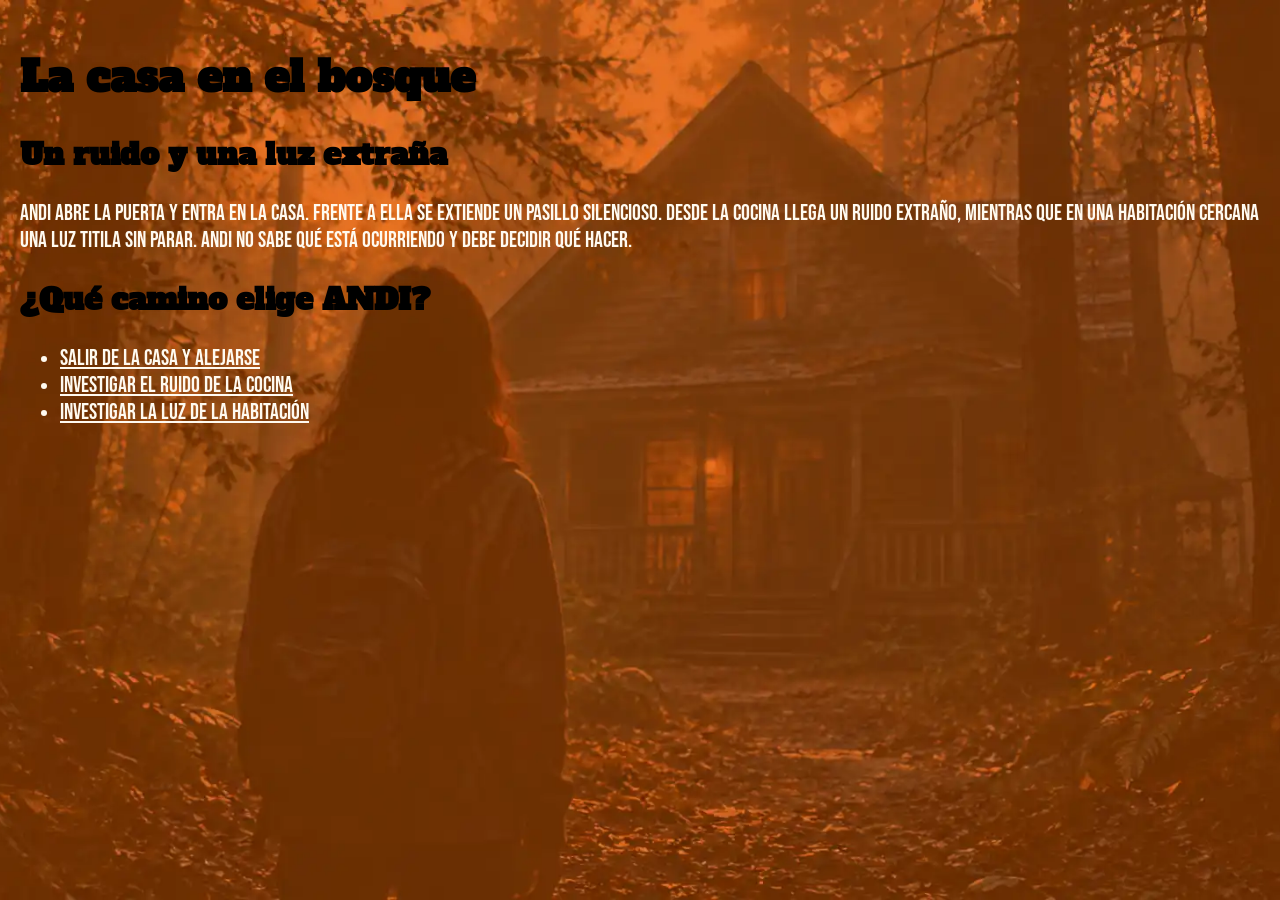
<file: nodo2lacas.html>
<!DOCTYPE html>
<html lang="es">
<head>
    <meta charset="UTF-8">
    <meta name="viewport" content="width=device-width, initial-scale=1.0">
    <title>ANDI: Dentro de la casa</title>

    <!-- Tipografías de Google Fonts -->
    <link rel="preconnect" href="https://fonts.googleapis.com">
    <link rel="preconnect" href="https://fonts.gstatic.com" crossorigin>
    <link href="https://fonts.googleapis.com/css2?family=Alfa+Slab+One&family=Bebas+Neue&display=swap" rel="stylesheet">

    <!-- Hoja de estilos externa -->
    <link rel="stylesheet" href="style.css">
</head>

<body class="nodo-casa">
    <header>
        <h1>La casa en el bosque</h1>
        <h2>Un ruido y una luz extraña</h2>
    </header>

    <main>
        <section>
            <p>
                ANDI abre la puerta y entra en la casa. Frente a ella se extiende
                un pasillo silencioso. Desde la cocina llega un ruido extraño,
                mientras que en una habitación cercana una luz titila sin parar.
                ANDI no sabe qué está ocurriendo y debe decidir qué hacer.
            </p>

            <h2>¿Qué camino elige ANDI?</h2>

            <nav>
                <ul>
                    <li>
                        <a href="nodo3alejarse.html">
                            Salir de la casa y alejarse
                        </a>
                    </li>
                    <li>
                        <a href="nodo4lacocina.html">
                            Investigar el ruido de la cocina
                        </a>
                    </li>
                    <li>
                        <a href="nodo5lahabitacion.html">
                            Investigar la luz de la habitación
                        </a>
                    </li>
                </ul>
            </nav>
        </section>
    </main>
</body>
</html>
</file>
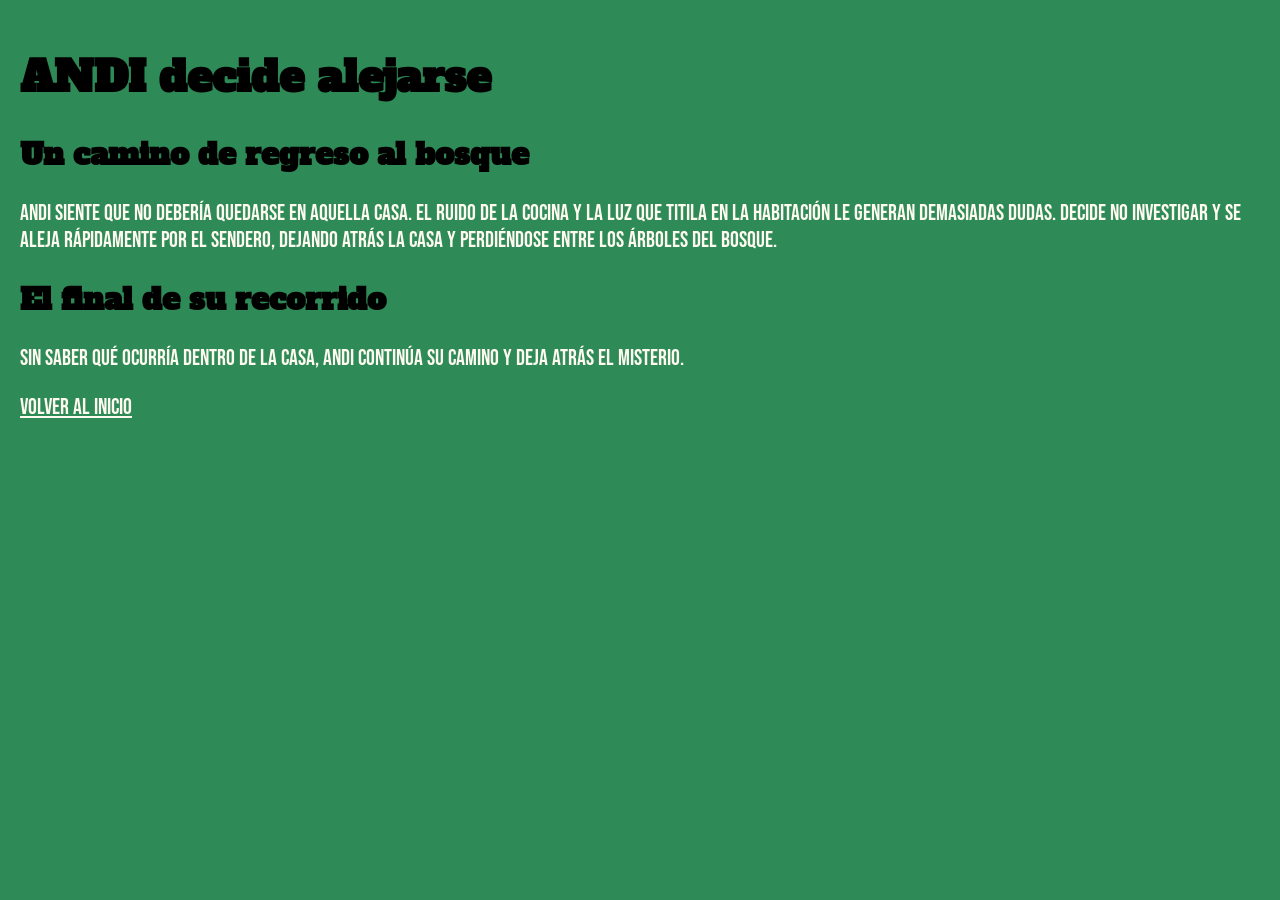
<file: nodo3alejarse.html>
<!DOCTYPE html>
<html lang="es">
<head>
    <meta charset="UTF-8">
    <meta name="viewport" content="width=device-width, initial-scale=1.0">
    <title>ANDI: Alejarse de la casa</title>

    <!-- Tipografías de Google Fonts -->
    <link rel="preconnect" href="https://fonts.googleapis.com">
    <link rel="preconnect" href="https://fonts.gstatic.com" crossorigin>
    <link href="https://fonts.googleapis.com/css2?family=Alfa+Slab+One&family=Bebas+Neue&display=swap" rel="stylesheet">

    <!-- Hoja de estilos externa -->
    <link rel="stylesheet" href="style.css">
</head>

<body>
    <header>
        <h1>ANDI decide alejarse</h1>
        <h2>Un camino de regreso al bosque</h2>
    </header>

    <main>
        <section>
            <p>
                ANDI siente que no debería quedarse en aquella casa.
                El ruido de la cocina y la luz que titila en la habitación
                le generan demasiadas dudas. Decide no investigar y se aleja
                rápidamente por el sendero, dejando atrás la casa y perdiéndose
                entre los árboles del bosque.
            </p>

            <h2>El final de su recorrido</h2>

            <p>
                Sin saber qué ocurría dentro de la casa, ANDI continúa su camino
                y deja atrás el misterio.
            </p>

            <nav>
                <a href="index.html">Volver al inicio</a>
            </nav>
        </section>
    </main>
</body>
</html>
</file>
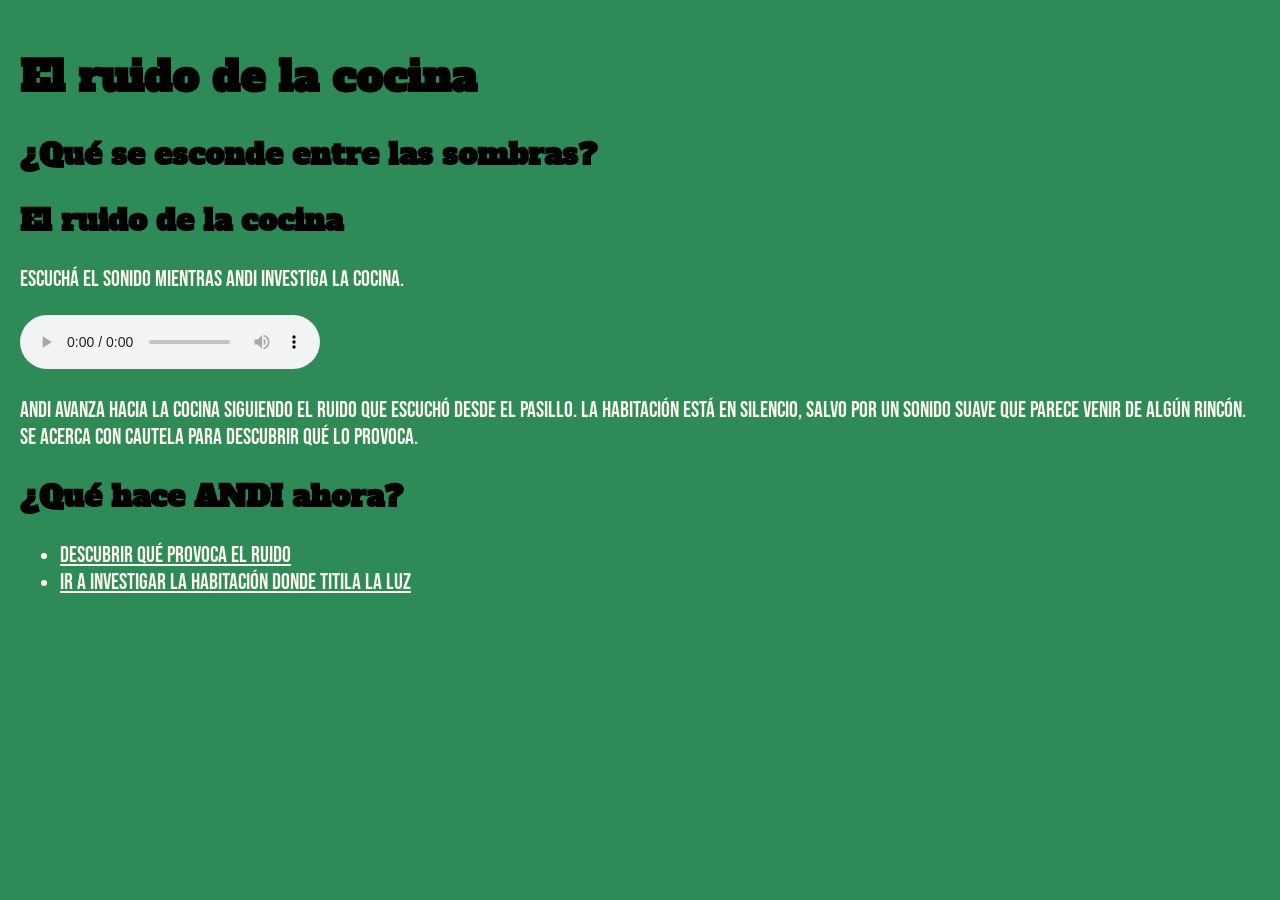
<file: nodo4lacocina.html>
<!DOCTYPE html>
<html lang="es">
<head>
    <meta charset="UTF-8">
    <meta name="viewport" content="width=device-width, initial-scale=1.0">
    <title>ANDI: La cocina</title>

    <!-- Tipografías de Google Fonts -->
    <link rel="preconnect" href="https://fonts.googleapis.com">
    <link rel="preconnect" href="https://fonts.gstatic.com" crossorigin>
    <link href="https://fonts.googleapis.com/css2?family=Alfa+Slab+One&family=Bebas+Neue&display=swap" rel="stylesheet">

    <!-- Hoja de estilos externa -->
    <link rel="stylesheet" href="style.css">
</head>

<body>
    <header>
        <h1>El ruido de la cocina</h1>
        <h2>¿Qué se esconde entre las sombras?</h2>
<h2>El ruido de la cocina</h2>

<p>Escuchá el sonido mientras ANDI investiga la cocina.</p>

<audio controls loop>
    <source src="https://upload.wikimedia.org/wikipedia/commons/0/03/Rafael_Krux_-_Horror_Suspense.ogg?utm_source=commons.wikimedia.org&utm_campaign=index&utm_content=original" type="audio/ogg">
    Tu navegador no puede reproducir este audio.
</audio>
    </header>

    <main>
        <section>
            <p>
                ANDI avanza hacia la cocina siguiendo el ruido que escuchó
                desde el pasillo. La habitación está en silencio, salvo por
                un sonido suave que parece venir de algún rincón.
                Se acerca con cautela para descubrir qué lo provoca.
            </p>

            <h2>¿Qué hace ANDI ahora?</h2>

            <nav>
                <ul>
                    <li>
                        <a href="nodo6elgatito.html">
                            Descubrir qué provoca el ruido
                        </a>
                    </li>
                    <li>
                        <a href="nodo5lahabitacion.html">
                            Ir a investigar la habitación donde titila la luz
                        </a>
                    </li>
                </ul>
            </nav>
        </section>
    </main>
</body>
</html>
</file>
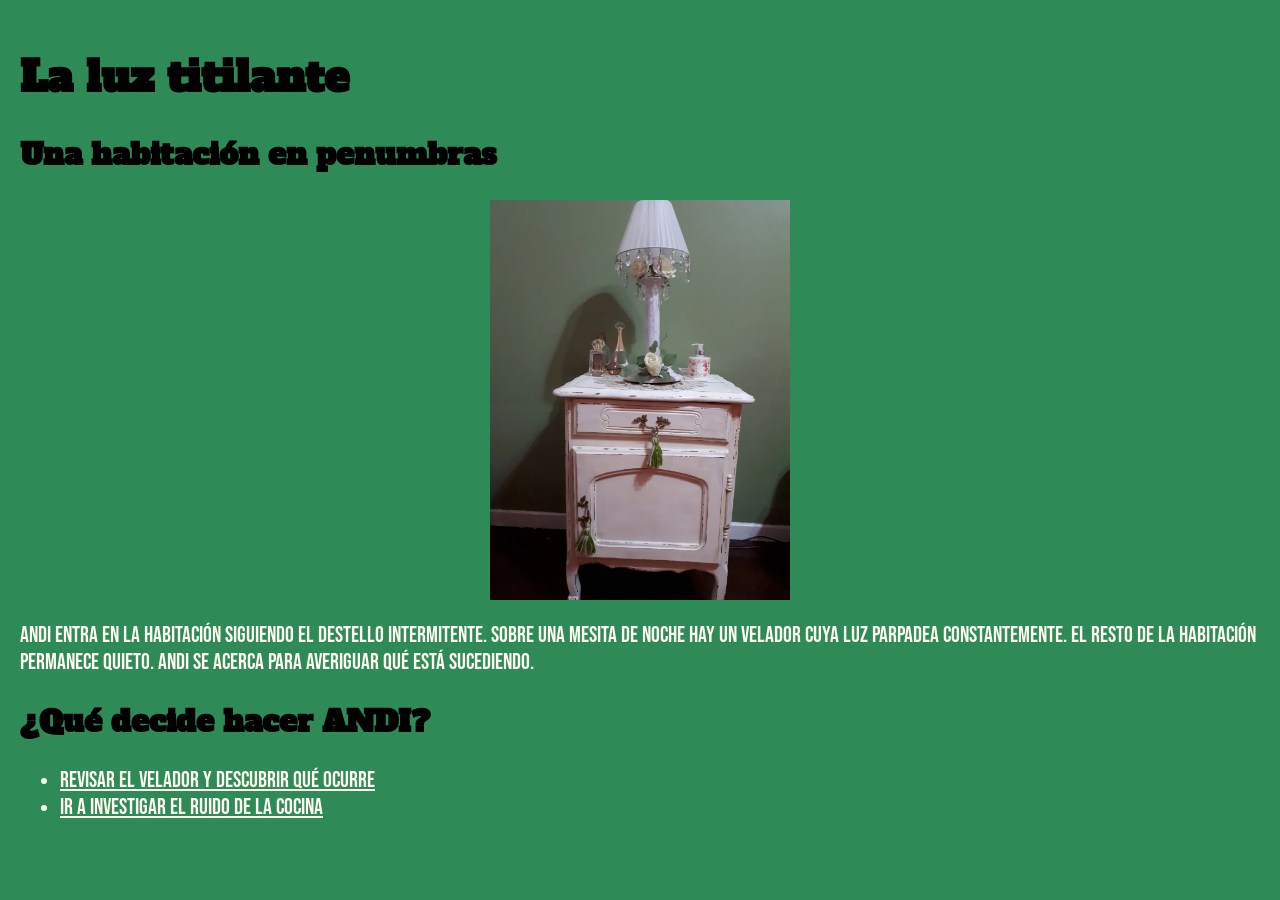
<file: nodo5lahabitacion.html>
<!DOCTYPE html>
<html lang="es">
<head>
    <meta charset="UTF-8">
    <meta name="viewport" content="width=device-width, initial-scale=1.0">
    <title>ANDI: La habitación</title>

    <!-- Tipografías de Google Fonts -->
    <link rel="preconnect" href="https://fonts.googleapis.com">
    <link rel="preconnect" href="https://fonts.gstatic.com" crossorigin>
    <link href="https://fonts.googleapis.com/css2?family=Alfa+Slab+One&family=Bebas+Neue&display=swap" rel="stylesheet">

    <!-- Hoja de estilos externa -->
    <link rel="stylesheet" href="style.css">
</head>

<body>
    <header>
        <h1>La luz titilante</h1>
        <h2>Una habitación en penumbras</h2>
        <img class="imagen-velador" src="elvelador.jpg.webp" alt="Velador en una habitación en penumbras, con la luz titilando.">
    </header>

    <main>
        <section>
            <p>
                ANDI entra en la habitación siguiendo el destello intermitente.
                Sobre una mesita de noche hay un velador cuya luz parpadea
                constantemente. El resto de la habitación permanece quieto.
                ANDI se acerca para averiguar qué está sucediendo.
            </p>

            <h2>¿Qué decide hacer ANDI?</h2>

            <nav>
                <ul>
                    <li>
                        <a href="nodo7laluz.html">
                            Revisar el velador y descubrir qué ocurre
                        </a>
                    </li>
                    <li>
                        <a href="nodo4lacocina.html">
                            Ir a investigar el ruido de la cocina
                        </a>
                    </li>
                </ul>
            </nav>
        </section>
    </main>
</body>
</html>
</file>
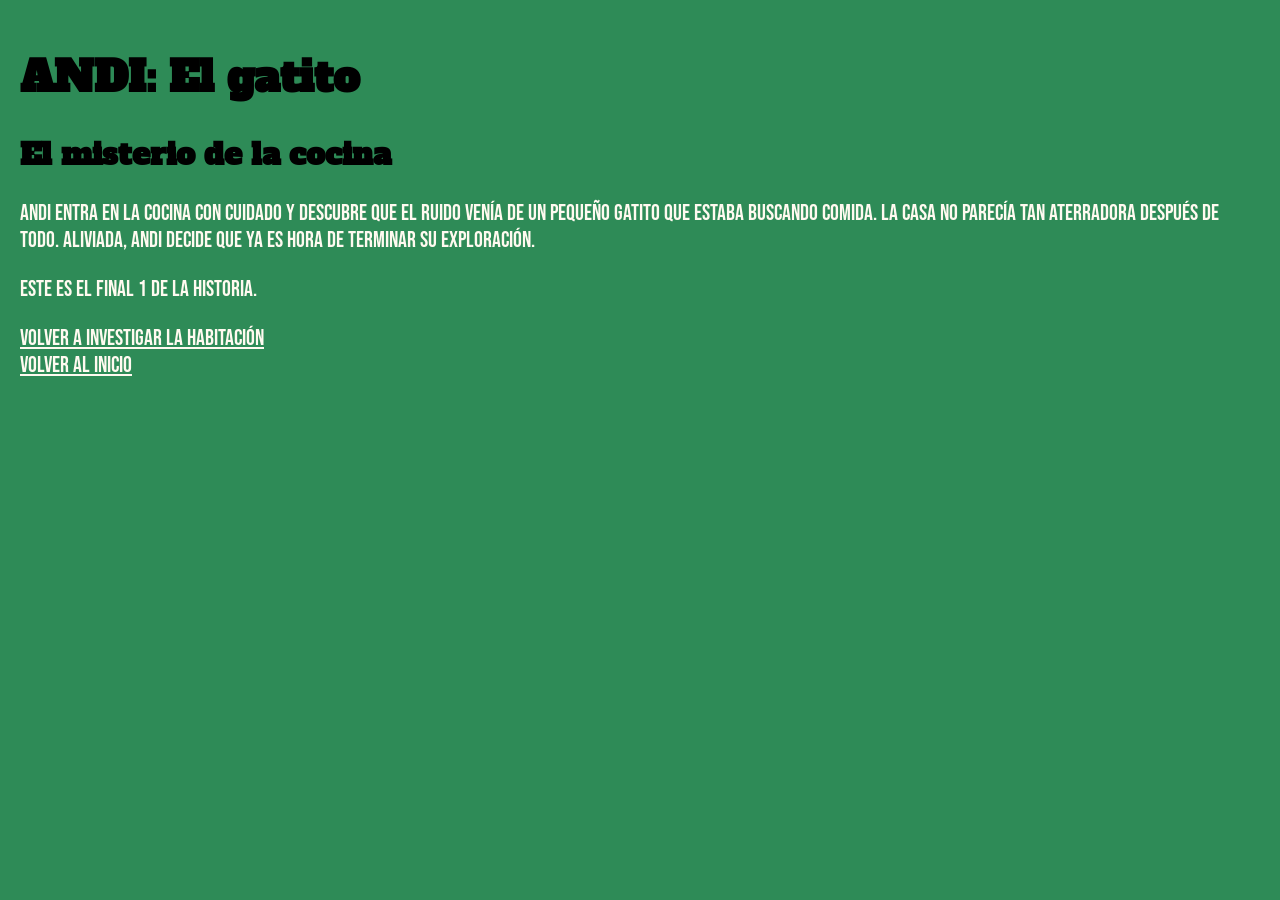
<file: nodo6elgatito.html>
<!DOCTYPE html>
<html lang="es">
<head>
    <meta charset="UTF-8">
    <meta name="viewport" content="width=device-width, initial-scale=1.0">
    <title>ANDI: El gatito</title>

    <link rel="preconnect" href="https://fonts.googleapis.com">
    <link rel="preconnect" href="https://fonts.gstatic.com" crossorigin>
    <link href="https://fonts.googleapis.com/css2?family=Alfa+Slab+One&family=Bebas+Neue&display=swap" rel="stylesheet">

    <link rel="stylesheet" href="style.css">
</head>
<body>
    <h1>ANDI: El gatito</h1>
    <h2>El misterio de la cocina</h2>

    <p>ANDI entra en la cocina con cuidado y descubre que el ruido venía de un pequeño gatito que estaba buscando comida. La casa no parecía tan aterradora después de todo. Aliviada, ANDI decide que ya es hora de terminar su exploración.</p>

    <p>Este es el final 1 de la historia.</p>

    <a href="nodo5lahabitacion.html">Volver a investigar la habitación</a>
    <br>
    <a href="index.html">Volver al inicio</a>
</body>
</file>
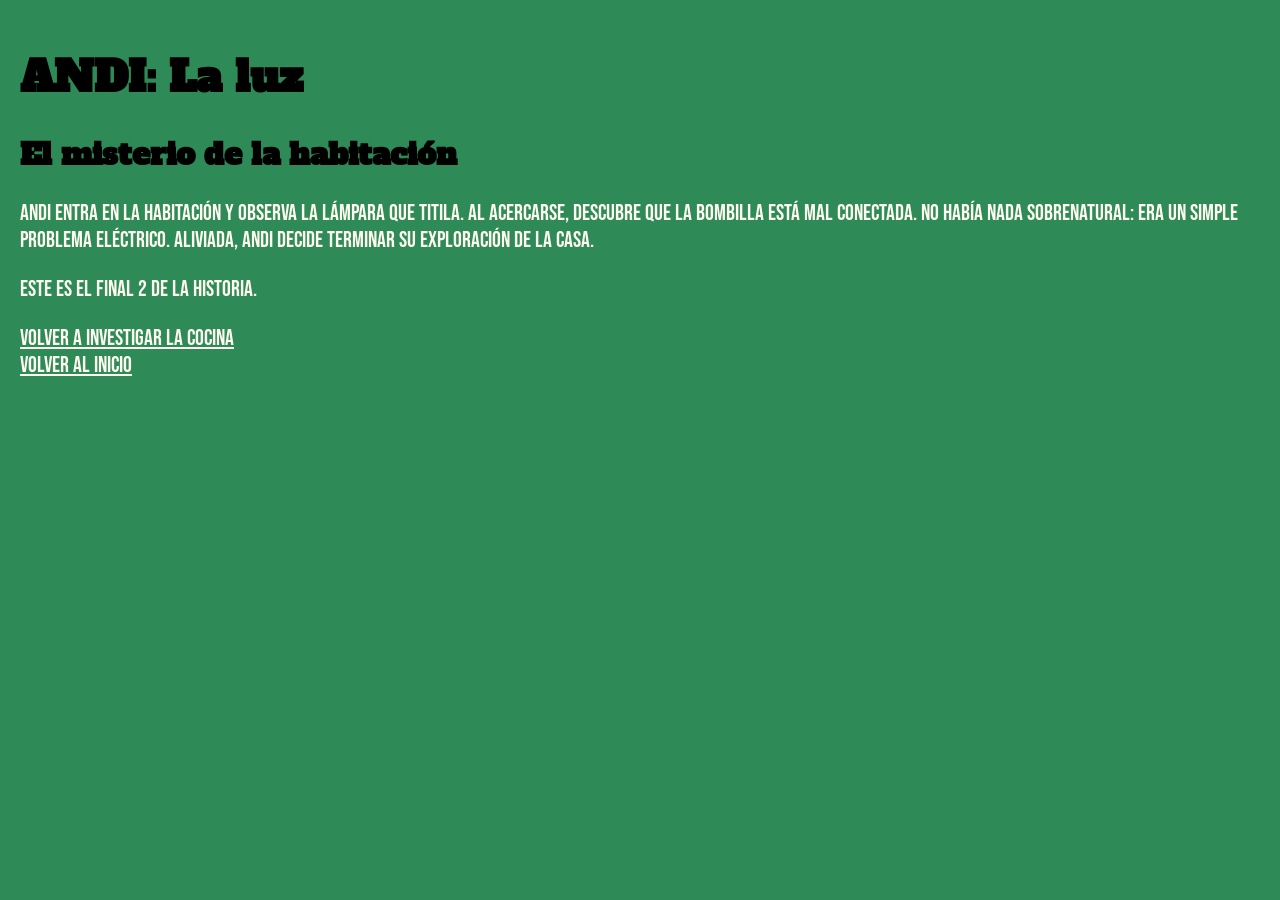
<file: nodo7laluz.html>
<!DOCTYPE html>
<html lang="es">
<head>
    <meta charset="UTF-8">
    <meta name="viewport" content="width=device-width, initial-scale=1.0">
    <title>ANDI: La luz</title>

    <link rel="preconnect" href="https://fonts.googleapis.com">
    <link rel="preconnect" href="https://fonts.gstatic.com" crossorigin>
    <link href="https://fonts.googleapis.com/css2?family=Alfa+Slab+One&family=Bebas+Neue&display=swap" rel="stylesheet">

    <link rel="stylesheet" href="style.css">
</head>
<body>
    <h1>ANDI: La luz</h1>
    <h2>El misterio de la habitación</h2>

    <p>ANDI entra en la habitación y observa la lámpara que titila. Al acercarse, descubre que la bombilla está mal conectada. No había nada sobrenatural: era un simple problema eléctrico. Aliviada, ANDI decide terminar su exploración de la casa.</p>

    <p>Este es el final 2 de la historia.</p>

    <a href="nodo4lacocina.html">Volver a investigar la cocina</a>
    <br>
    <a href="index.html">Volver al inicio</a>
</body>
</file>
<file: style.css>
/* Estilos generales para todos los nodos */

body {
  background-color:#2E8B57 ;
  color:#FFFAF0 ;
  font-family: "Bebas Neue", sans-serif;
  font-size: 20px;
  margin: 0;
  padding: 20px;
}

/* Títulos principales */

h1 {
  font-family: "Alfa Slab One", serif;
  color: #000000;
  font-size: 42px;
}

/* Subtítulos */

h2 {
  font-family: "Alfa Slab One", serif;
  color: #000000 ;
  font-size: 30px;
}

/* Párrafos */

p {
  font-family: "Bebas Neue", sans-serif;
  color:#FFFAF0;
  font-size: 22px;
}

/* Enlaces entre nodos */

a {
  font-family: "Bebas Neue", sans-serif;
  color:#FFFAF0 ;
  font-size: 22px;
}

/* Imágenes */

img {
  max-width: 100%;
  height: auto;
}

/* Contenido multimedia */

iframe,
video,
audio {
  max-width: 100%;
}

/* Imagen de fondo del nodo 2 */

body.nodo-casa {
  background-image: url("fondo-andi.png.webp");
  background-repeat: no-repeat;
  background-position: center;
  background-size: cover;
  background-attachment: fixed;
}
.imagen-velador {
  width: 300px;
  height: auto;
  display: block;
  margin: 20px auto;
}
```css
/* Fondo exclusivo para el inicio de la historia */
body.inicio {
    position: relative;
    isolation: isolate;
    min-height: 100vh;
}

body.inicio::before {
    content: "";
    position: fixed;
    inset: 0;
    background-image: url("img/fondo-andi.png.webp");
    background-size: cover;
    background-position: center;
    background-repeat: no-repeat;
    opacity: 0.4;
    z-index: -1;
    pointer-events: none;
}
```
</file>
